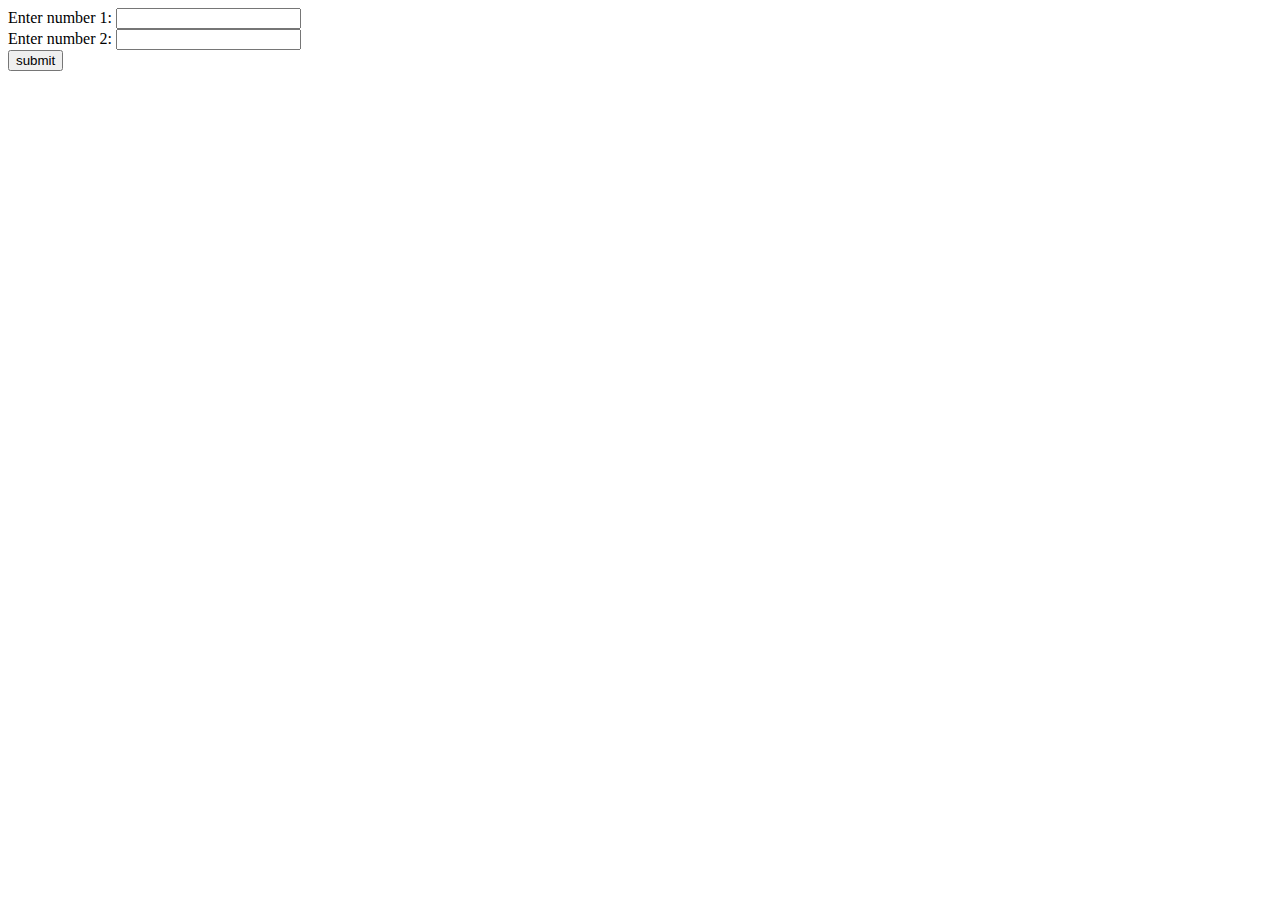
<file: templates/temp2.html>
<!DOCTYPE html>
<html>
<body>

<form action="add">
    Enter number 1: <input type="text" name="n1"><br>
    Enter number 2: <input type="text" name="n2"><br>
    <input type="submit" value="submit">

</form>

</body>
</html>
</file>
